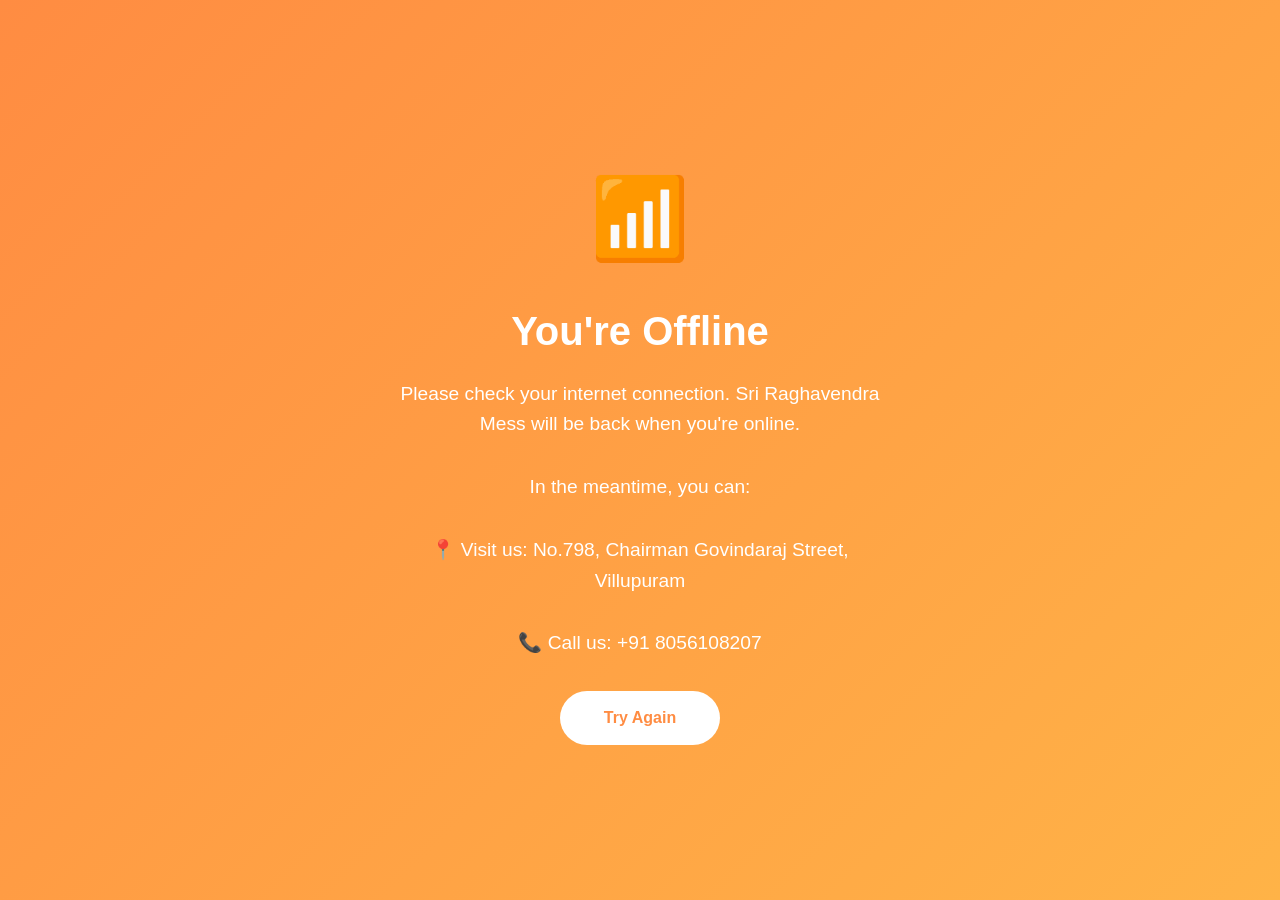
<file: offline.html>
<!DOCTYPE html>
<html lang="en">
<head>
    <meta charset="UTF-8">
    <meta name="viewport" content="width=device-width, initial-scale=1.0">
    <title>Offline - Sri Raghavendra Mess</title> 
    <link rel="icon" type="image/x-icon" href="assest/avs only.png">
    <link rel="stylesheet" href="style.css">
    <style>
        .offline-container {
            min-height: 100vh;
            display: flex;
            align-items: center;
            justify-content: center;
            text-align: center;
            background: linear-gradient(135deg, #ff8c42, #ffb347);
            color: white;
            padding: 20px;
        }
        .offline-content {
            max-width: 500px;
        }
        .offline-icon {
            font-size: 5rem;
            margin-bottom: 1rem;
        }
        h1 {
            font-size: 2.5rem;
            margin-bottom: 1rem;
        }
        p {
            font-size: 1.2rem;
            margin-bottom: 2rem;
            line-height: 1.6;
        }
        .btn {
            display: inline-block;
            padding: 1rem 2rem;
            background: white;
            color: #ff8c42;
            text-decoration: none;
            border-radius: 50px;
            font-weight: bold;
            transition: all 0.3s ease;
        }
        .btn:hover {
            transform: translateY(-3px);
            box-shadow: 0 6px 12px rgba(0,0,0,0.2);
        }
        @media (max-width: 480px) {
            h1 { font-size: 2rem; }
            p { font-size: 1rem; }
        }
    </style>
</head>
<body>
    <div class="offline-container">
        <div class="offline-content">
            <div class="offline-icon">📶</div>
            <h1>You're Offline</h1>
            <p>Please check your internet connection. Sri Raghavendra Mess will be back when you're online.</p>
            <p>In the meantime, you can:</p>
            <p>📍 Visit us: No.798, Chairman Govindaraj Street, Villupuram</p>
            <p>📞 Call us: +91 8056108207</p>
            <a href="/" class="btn">Try Again</a>
        </div>
    </div>
</body>
</html>
</file>
<file: style.css>
/* Reset and Base Styles */
* {
    margin: 0;
    padding: 0;
    box-sizing: border-box;
}

:root {
    --primary-color: #ff8c42;
    --secondary-color: #ffb347;
    --accent-color: #d2691e;
    --text-dark: #4a2512;
    --text-light: #6b4f3a;
    --background-warm: #fff3e6;
    --card-bg: #ffffff;
    --shadow: 0 4px 6px rgba(0,0,0,0.1);
    --transition: all 0.3s ease;
}

html {
    scroll-behavior: smooth;
}

body {
    font-family: 'Segoe UI', Tahoma, Geneva, Verdana, sans-serif;
    line-height: 1.6;
    color: var(--text-dark);
    background-color: var(--background-warm);
}

.container {
    max-width: 1200px;
    margin: 0 auto;
    padding: 0 20px;
}

/* Navbar Styles */
.navbar {
    background: linear-gradient(135deg, var(--primary-color), var(--secondary-color));
    padding: 1rem 0;
    position: sticky;
    top: 0;
    z-index: 1000;
    box-shadow: var(--shadow);
}

.nav-container {
    max-width: 1200px;
    margin: 0 auto;
    padding: 0 20px;
    display: flex;
    justify-content: space-between;
    align-items: center;
}

.nav-brand h1 {
    color: white;
    font-size: 1.5rem;
    font-weight: 700;
}

.nav-brand img {
    height: 32px;
    width: 32px;
    border-radius: 50%;
    object-fit: cover;
    margin-right: 10px;
    vertical-align: middle;
}

.nav-brand {
    display: flex;
    align-items: center;
    gap: 0.5rem;
}

.nav-menu {
    display: flex;
    list-style: none;
    gap: 2rem;
}

.nav-menu a {
    color: white;
    text-decoration: none;
    font-weight: 500;
    transition: var(--transition);
    padding: 0.5rem 1rem;
    border-radius: 4px;
}

.nav-menu a:hover {
    background-color: rgba(255, 255, 255, 0.2);
    transform: translateY(-2px);
}

.nav-toggle {
    display: none;
    color: white;
    font-size: 1.5rem;
    cursor: pointer;
}

/* Hero Section */
.hero {
    background: linear-gradient(rgba(0,0,0,0.6), rgba(0,0,0,0.6)), url('https://images.unsplash.com/photo-1589301760014-d929f3979dbc?ixlib=rb-1.2.1&auto=format&fit=crop&w=1350&q=80');
    background-size: cover;
    background-position: center;
    height: 80vh;
    display: flex;
    align-items: center;
    text-align: center;
    color: white;
}

.hero-content {
    max-width: 800px;
    margin: 0 auto;
    padding: 0 20px;
}

.hero h1 {
    font-size: 3.5rem;
    margin-bottom: 1rem;
    animation: fadeInUp 1s ease;
}

.tagline {
    font-size: 2rem;
    color: var(--secondary-color);
    margin-bottom: 1rem;
    animation: fadeInUp 1s ease 0.2s both;
}

.hero-description {
    font-size: 1.2rem;
    margin-bottom: 2rem;
    animation: fadeInUp 1s ease 0.4s both;
}

.hero-buttons {
    display: flex;
    gap: 1rem;
    justify-content: center;
    animation: fadeInUp 1s ease 0.6s both;
}

.btn {
    padding: 1rem 2rem;
    border: none;
    border-radius: 50px;
    font-weight: 600;
    cursor: pointer;
    transition: var(--transition);
    text-decoration: none;
    display: inline-block;
}

.btn-primary {
    background-color: var(--primary-color);
    color: white;
}

.btn-secondary {
    background-color: var(--secondary-color);
    color: var(--text-dark);
}

.btn-outline {
    background-color: transparent;
    color: white;
    border: 2px solid white;
}

.btn:hover {
    transform: translateY(-3px);
    box-shadow: 0 6px 12px rgba(0,0,0,0.2);
}

/* Hotel Details Section */
.hotel-details {
    padding: 5rem 0;
    background: linear-gradient(135deg, #fff, var(--background-warm));
}

.details-grid {
    display: grid;
    grid-template-columns: repeat(auto-fit, minmax(250px, 1fr));
    gap: 2rem;
    margin-bottom: 3rem;
}

.detail-card {
    background: var(--card-bg);
    padding: 2rem;
    border-radius: 10px;
    text-align: center;
    box-shadow: var(--shadow);
    transition: var(--transition);
}

.detail-card:hover {
    transform: translateY(-5px);
    box-shadow: 0 8px 16px rgba(0,0,0,0.15);
}

.detail-card i {
    font-size: 2.5rem;
    color: var(--primary-color);
    margin-bottom: 1rem;
}

.whatsapp-btn-small {
    display: inline-block;
    background-color: #25D366;
    color: white;
    padding: 0.5rem 1rem;
    border-radius: 25px;
    text-decoration: none;
    margin-top: 0.5rem;
    transition: var(--transition);
}

.whatsapp-btn-small:hover {
    background-color: #128C7E;
    transform: scale(1.05);
}

.map-container {
    width: 100%;
    height: 400px;
    border-radius: 10px;
    overflow: hidden;
    box-shadow: var(--shadow);
}

.map-container iframe {
    width: 100%;
    height: 100%;
    border: 0;
}

.map-label {
    margin-top: 0.75rem;
    font-weight: 600;
    color: #2d2d2d;
}

/* Menu Section */
.menu-section {
    padding: 5rem 0;
    background-color: white;
}

.section-title {
    text-align: center;
    font-size: 2.5rem;
    margin-bottom: 3rem;
    color: var(--text-dark);
    position: relative;
}

.section-title::after {
    content: '';
    display: block;
    width: 100px;
    height: 4px;
    background: linear-gradient(90deg, var(--primary-color), var(--secondary-color));
    margin: 1rem auto;
    border-radius: 2px;
}

.menu-controls {
    max-width: 800px;
    margin: 0 auto 2rem;
}

.search-box {
    position: relative;
    margin-bottom: 1.5rem;
}

.search-box i {
    position: absolute;
    left: 1rem;
    top: 50%;
    transform: translateY(-50%);
    color: var(--text-light);
}

.search-box input {
    width: 100%;
    padding: 1rem 1rem 1rem 3rem;
    border: 2px solid #eee;
    border-radius: 50px;
    font-size: 1rem;
    transition: var(--transition);
}

.search-box input:focus {
    outline: none;
    border-color: var(--primary-color);
    box-shadow: 0 0 0 3px rgba(255, 140, 66, 0.1);
}

.category-filters {
    display: flex;
    flex-wrap: wrap;
    gap: 0.5rem;
    justify-content: center;
}

.filter-btn {
    padding: 0.5rem 1.5rem;
    border: 2px solid var(--primary-color);
    background: transparent;
    color: var(--primary-color);
    border-radius: 25px;
    cursor: pointer;
    transition: var(--transition);
    font-weight: 500;
}

.filter-btn:hover,
.filter-btn.active {
    background: var(--primary-color);
    color: white;
}

.special-banner {
    background: linear-gradient(135deg, var(--primary-color), var(--secondary-color));
    color: white;
    text-align: center;
    padding: 1.5rem;
    border-radius: 10px;
    margin: 2rem 0;
    font-size: 1.5rem;
    animation: pulse 2s infinite;
}

.special-banner i {
    margin: 0 1rem;
}

.menu-grid {
    display: grid;
    grid-template-columns: repeat(auto-fill, minmax(300px, 1fr));
    gap: 2rem;
    margin-top: 2rem;
}

.menu-card {
    background: var(--card-bg);
    border-radius: 10px;
    overflow: hidden;
    box-shadow: var(--shadow);
    transition: var(--transition);
    position: relative;
}

.menu-card:hover {
    transform: translateY(-5px);
    box-shadow: 0 12px 24px rgba(0,0,0,0.15);
}

.menu-image {
    height: 200px;
    background-size: cover;
    background-position: center;
    background-color: #f0f0f0;
    position: relative;
}

.availability-badge {
    position: absolute;
    top: 1rem;
    right: 1rem;
    padding: 0.25rem 1rem;
    border-radius: 25px;
    font-size: 0.875rem;
    font-weight: 600;
}

.available {
    background-color: #4CAF50;
    color: white;
}

.out-of-stock {
    background-color: #f44336;
    color: white;
}

.menu-info {
    padding: 1.5rem;
}

.menu-header {
    display: flex;
    justify-content: space-between;
    align-items: center;
    margin-bottom: 0.5rem;
}

.menu-header h3 {
    font-size: 1.25rem;
    color: var(--text-dark);
}

.price {
    font-size: 1.25rem;
    font-weight: 700;
    color: var(--primary-color);
}

.category-tag {
    display: inline-block;
    background: var(--secondary-color);
    color: var(--text-dark);
    padding: 0.25rem 0.75rem;
    border-radius: 25px;
    font-size: 0.75rem;
    margin-bottom: 0.5rem;
}

.description {
    color: var(--text-light);
    font-size: 0.95rem;
    margin-bottom: 0.5rem;
}

/* Bulk Orders Section */
.bulk-orders {
    padding: 5rem 0;
    background: linear-gradient(135deg, #f9f9f9, var(--background-warm));
}

.bulk-container {
    display: grid;
    grid-template-columns: 1fr 1fr;
    gap: 3rem;
    max-width: 1000px;
    margin: 0 auto;
}

.bulk-info {
    background: var(--card-bg);
    padding: 2rem;
    border-radius: 10px;
    box-shadow: var(--shadow);
}

.bulk-info h3 {
    font-size: 1.75rem;
    color: var(--primary-color);
    margin-bottom: 1rem;
}

.features-list {
    margin-top: 2rem;
}

.features-list p {
    margin: 0.5rem 0;
    color: var(--text-light);
}

.features-list i {
    color: var(--primary-color);
    margin-right: 0.5rem;
}

.bulk-form {
    background: var(--card-bg);
    padding: 2rem;
    border-radius: 10px;
    box-shadow: var(--shadow);
}

.form-group {
    margin-bottom: 1rem;
}

.form-group input,
.form-group textarea {
    width: 100%;
    padding: 0.75rem;
    border: 2px solid #eee;
    border-radius: 5px;
    transition: var(--transition);
    font-size: 1rem;
}

.form-group input:focus,
.form-group textarea:focus {
    outline: none;
    border-color: var(--primary-color);
    box-shadow: 0 0 0 3px rgba(255, 140, 66, 0.1);
}

.btn-block {
    width: 100%;
    margin-top: 1rem;
}

.hidden {
    display: none !important;
}

.fade-in {
    animation: fadeIn 0.35s ease;
}

@keyframes fadeIn {
    from { opacity: 0; transform: translateY(8px); }
    to { opacity: 1; transform: translateY(0); }
}

/* Owner Section */
.owner-section {
    padding: 5rem 0;
    background: white;
}

.owner-card {
    max-width: 1000px;
    margin: 0 auto;
    display: grid;
    grid-template-columns: 300px 1fr;
    gap: 3rem;
    background: linear-gradient(135deg, var(--primary-color), var(--secondary-color));
    padding: 2rem;
    border-radius: 10px;
    color: white;
    box-shadow: var(--shadow);
}

.owner-image {
    text-align: center;
}

.owner-image i {
    font-size: 12rem;
    color: rgba(255, 255, 255, 0.9);
}

.owner-image img {
    width: 160px;
    height: 160px;
    border-radius: 50%;
    object-fit: cover;
    box-shadow: 0 10px 30px rgba(0, 0, 0, 0.25);
}

.owner-info h2 {
    font-size: 2rem;
    margin-bottom: 0.5rem;
}

.owner-info h3 {
    font-size: 1.5rem;
    margin-bottom: 1rem;
    color: rgba(255, 255, 255, 0.9);
}

.owner-exp {
    font-size: 1.1rem;
    margin-bottom: 1.5rem;
    background: rgba(0, 0, 0, 0.2);
    display: inline-block;
    padding: 0.5rem 1rem;
    border-radius: 25px;
}

.owner-desc {
    font-size: 1.1rem;
    line-height: 1.8;
    margin-bottom: 1.5rem;
    font-style: italic;
}

.owner-trust {
    font-size: 1.2rem;
    margin-bottom: 1.5rem;
}

.owner-trust i {
    color: #ff6b6b;
}

.owner-contact {
    display: flex;
    gap: 1rem;
    align-items: center;
}

.whatsapp-btn {
    background-color: #25D366;
    color: white;
    padding: 0.75rem 1.5rem;
    border-radius: 25px;
    text-decoration: none;
    display: inline-flex;
    align-items: center;
    gap: 0.5rem;
    transition: var(--transition);
}

.whatsapp-btn:hover {
    background-color: #128C7E;
    transform: scale(1.05);
}

/* Testimonials Section */
.testimonials {
    padding: 5rem 0;
    background: linear-gradient(135deg, var(--background-warm), white);
}

.testimonial-grid {
    display: grid;
    grid-template-columns: repeat(auto-fit, minmax(300px, 1fr));
    gap: 2rem;
    max-width: 1000px;
    margin: 0 auto;
}

.testimonial-card {
    background: var(--card-bg);
    padding: 2rem;
    border-radius: 10px;
    box-shadow: var(--shadow);
    transition: var(--transition);
    position: relative;
}

.testimonial-card:hover {
    transform: translateY(-5px);
    box-shadow: 0 12px 24px rgba(0,0,0,0.15);
}

.testimonial-card::before {
    content: '"';
    position: absolute;
    top: -20px;
    left: 20px;
    font-size: 5rem;
    color: var(--primary-color);
    opacity: 0.2;
    font-family: serif;
}

.rating {
    color: #FFD700;
    margin-bottom: 1rem;
}

.testimonial-card p {
    font-style: italic;
    margin-bottom: 1rem;
    color: var(--text-light);
    position: relative;
    z-index: 1;
}

.testimonial-card h4 {
    color: var(--primary-color);
    font-weight: 600;
}

/* FAQ Section */
.faq-section {
    padding: 5rem 0;
    background: white;
}

.faq-grid {
    max-width: 800px;
    margin: 0 auto;
    display: grid;
    gap: 1rem;
}

.faq-item {
    background: var(--card-bg);
    padding: 1.5rem;
    border-radius: 10px;
    box-shadow: var(--shadow);
    transition: var(--transition);
    cursor: pointer;
}

.faq-item:hover {
    transform: translateX(5px);
    box-shadow: 0 8px 16px rgba(0,0,0,0.15);
}

.faq-item h3 {
    color: var(--primary-color);
    margin-bottom: 0.5rem;
    font-size: 1.2rem;
}

.faq-item p {
    color: var(--text-light);
    line-height: 1.6;
}

/* Contact Section */
.contact-section {
    padding: 5rem 0;
    background: linear-gradient(135deg, var(--background-warm), white);
}

.contact-container {
    max-width: 1000px;
    margin: 0 auto;
    display: grid;
    grid-template-columns: 1fr 1fr;
    gap: 3rem;
}

.contact-info {
    background: linear-gradient(135deg, var(--primary-color), var(--secondary-color));
    padding: 2rem;
    border-radius: 10px;
    color: white;
}

.contact-info h3 {
    font-size: 1.5rem;
    margin-bottom: 1.5rem;
}

.contact-info p {
    margin: 1rem 0;
    display: flex;
    align-items: center;
    gap: 1rem;
}

.contact-info i {
    width: 24px;
    font-size: 1.2rem;
}

.whatsapp-btn-large {
    display: inline-block;
    background-color: #25D366;
    color: white;
    padding: 1rem 2rem;
    border-radius: 25px;
    text-decoration: none;
    margin-top: 1rem;
    transition: var(--transition);
    border: 2px solid white;
}

.whatsapp-btn-large:hover {
    background-color: #128C7E;
    transform: scale(1.05);
}

.contact-form {
    background: var(--card-bg);
    padding: 2rem;
    border-radius: 10px;
    box-shadow: var(--shadow);
}

/* Footer */
.footer {
    background: linear-gradient(135deg, var(--text-dark), #2c1810);
    color: white;
    padding: 3rem 0 1rem;
}

.footer-content {
    display: grid;
    grid-template-columns: repeat(auto-fit, minmax(250px, 1fr));
    gap: 2rem;
    margin-bottom: 2rem;
}

.footer-section h3,
.footer-section h4 {
    margin-bottom: 1rem;
    color: var(--secondary-color);
}

.footer-section ul {
    list-style: none;
}

.footer-section ul li {
    margin: 0.5rem 0;
}

.footer-section a {
    color: #ddd;
    text-decoration: none;
    transition: var(--transition);
}

.footer-section a:hover {
    color: var(--secondary-color);
    padding-left: 5px;
}

.social-links {
    display: flex;
    gap: 1rem;
}

.social-links a {
    display: inline-block;
    width: 40px;
    height: 40px;
    background: rgba(255, 255, 255, 0.1);
    border-radius: 50%;
    display: flex;
    align-items: center;
    justify-content: center;
    transition: var(--transition);
}

.social-links a:hover {
    background: var(--primary-color);
    transform: translateY(-3px);
}

.footer-bottom {
    text-align: center;
    padding-top: 2rem;
    border-top: 1px solid rgba(255, 255, 255, 0.1);
    color: #aaa;
}

/* Toast Notification */
.toast {
    position: fixed;
    bottom: 20px;
    right: 20px;
    background: linear-gradient(135deg, var(--primary-color), var(--secondary-color));
    color: white;
    padding: 1rem 2rem;
    border-radius: 5px;
    box-shadow: 0 4px 12px rgba(0,0,0,0.2);
    transform: translateX(400px);
    transition: transform 0.3s ease;
    z-index: 2000;
}

.toast.show {
    transform: translateX(0);
}

/* Animations */
@keyframes fadeInUp {
    from {
        opacity: 0;
        transform: translateY(30px);
    }
    to {
        opacity: 1;
        transform: translateY(0);
    }
}

@keyframes pulse {
    0% {
        transform: scale(1);
    }
    50% {
        transform: scale(1.05);
    }
    100% {
        transform: scale(1);
    }
}

/* Mobile Responsive */
@media (max-width: 768px) {
    .nav-toggle {
        display: block;
    }

    .nav-menu {
        display: none;
        position: absolute;
        top: 100%;
        left: 0;
        right: 0;
        background: linear-gradient(135deg, var(--primary-color), var(--secondary-color));
        flex-direction: column;
        padding: 1rem;
        gap: 0.5rem;
        box-shadow: var(--shadow);
    }

    .nav-menu.active {
        display: flex;
    }

    .nav-menu li {
        text-align: center;
    }

    .hero h1 {
        font-size: 2.5rem;
    }

    .tagline {
        font-size: 1.5rem;
    }

    .hero-buttons {
        flex-direction: column;
        padding: 0 2rem;
    }

    .bulk-container,
    .contact-container,
    .owner-card {
        grid-template-columns: 1fr;
    }

    .owner-card {
        text-align: center;
    }

    .owner-contact {
        flex-direction: column;
    }

    .menu-controls {
        padding: 0 1rem;
    }

    .category-filters {
        flex-wrap: wrap;
    }

    .filter-btn {
        flex: 1 1 calc(50% - 0.5rem);
    }

    .special-banner {
        font-size: 1.1rem;
        padding: 1rem;
    }

    .testimonial-grid {
        grid-template-columns: 1fr;
        padding: 0 1rem;
    }

    .faq-grid {
        padding: 0 1rem;
    }

    .map-container {
        height: 300px;
    }
}

/* Small Mobile */
@media (max-width: 480px) {
    .hero h1 {
        font-size: 2rem;
    }

    .tagline {
        font-size: 1.2rem;
    }

    .section-title {
        font-size: 2rem;
    }

    .menu-grid {
        grid-template-columns: 1fr;
        padding: 0 1rem;
    }

    .detail-card {
        margin: 0 1rem;
    }

    .owner-image i {
        font-size: 8rem;
    }

    .filter-btn {
        flex: 1 1 100%;
    }
}


/* ===== HERO SECTION RESPONSIVE FIXES ===== */

.hero {
    background: linear-gradient(rgba(0,0,0,0.6), rgba(0,0,0,0.6)), url('https://images.unsplash.com/photo-1589301760014-d929f3979dbc?ixlib=rb-1.2.1&auto=format&fit=crop&w=1350&q=80');
    background-size: cover;
    background-position: center;
    min-height: 90vh; /* Changed from fixed height to min-height */
    display: flex;
    align-items: center;
    justify-content: center;
    text-align: center;
    color: white;
    padding: 2rem 0; /* Add padding for smaller screens */
}

.hero-content {
    max-width: 900px;
    margin: 0 auto;
    padding: 2rem 20px;
    width: 100%;
}

.hero-title {
    font-size: 3.5rem;
    margin-bottom: 0.75rem;
    line-height: 1.2;
    font-weight: 700;
    display: flex;
    flex-direction: column;
    gap: 0.25rem;
}

.hero-subtitle {
    font-size: 2rem;
    display: block;
    color: var(--secondary-color);
    font-weight: 500;
}

.tagline {
    font-size: 2rem;
    color: var(--secondary-color);
    margin-bottom: 1.5rem;
    font-weight: 600;
}

.hero-description {
    font-size: 1.25rem;
    margin-bottom: 2.5rem;
    max-width: 800px;
    margin-left: auto;
    margin-right: auto;
    line-height: 1.6;
}

.hero-description strong {
    color: var(--secondary-color);
    font-weight: 600;
}

.hero-buttons {
    display: flex;
    gap: 1rem;
    justify-content: center;
    flex-wrap: wrap;
    margin-top: 0.5rem;
}

.btn {
    padding: 1rem 2rem;
    border: none;
    border-radius: 50px;
    font-weight: 600;
    cursor: pointer;
    transition: var(--transition);
    text-decoration: none;
    display: inline-block;
    font-size: 1rem;
    text-align: center;
    white-space: normal; /* Allow text wrapping */
    word-wrap: break-word;
    line-height: 1.4;
    min-width: 160px; /* Ensure minimum width */
}

.btn-primary {
    background-color: var(--primary-color);
    color: white;
}

.btn-secondary {
    background-color: var(--secondary-color);
    color: var(--text-dark);
}

.btn-outline {
    background-color: transparent;
    color: white;
    border: 2px solid white;
}

.btn:hover {
    transform: translateY(-3px);
    box-shadow: 0 6px 12px rgba(0,0,0,0.2);
}

/* ===== RESPONSIVE BREAKPOINTS ===== */

/* Large Desktop (1200px and above) */
@media (min-width: 1200px) {
    .hero-title {
        font-size: 4rem;
    }
    .hero-subtitle {
        font-size: 2.2rem;
    }
}

/* Desktop (992px to 1199px) */
@media (max-width: 1199px) {
    .hero-title {
        font-size: 3.2rem;
    }
    .hero-subtitle {
        font-size: 1.9rem;
    }
    .tagline {
        font-size: 1.9rem;
    }
}

/* Tablet (768px to 991px) */
@media (max-width: 991px) {
    .hero {
        min-height: 80vh;
    }
    
    .hero-title {
        font-size: 2.8rem;
    }
    .hero-subtitle {
        font-size: 1.7rem;
    }
    .tagline {
        font-size: 1.7rem;
        margin-bottom: 1.25rem;
    }
    .hero-description {
        font-size: 1.15rem;
        margin-bottom: 2rem;
    }
    
    /* Buttons may wrap on tablet */
    .hero-buttons {
        gap: 0.85rem;
    }
    
    .btn {
        padding: 0.9rem 1.5rem;
        font-size: 0.95rem;
        min-width: 140px;
    }
}

/* Mobile Landscape (576px to 767px) */
@media (max-width: 767px) {
    .hero {
        min-height: 85vh;
        padding: 1.5rem 0;
    }
    
    .hero-content {
        padding: 1.5rem 15px;
    }
    
    .hero-title {
        font-size: 2.2rem;
    }
    .hero-subtitle {
        font-size: 1.5rem;
        margin-top: 0.25rem;
    }
    .tagline {
        font-size: 1.4rem;
        margin-bottom: 1rem;
    }
    .hero-description {
        font-size: 1.05rem;
        margin-bottom: 1.75rem;
        padding: 0 10px;
    }
    
    /* Stack buttons vertically */
    .hero-buttons {
        flex-direction: column;
        gap: 0.75rem;
        max-width: 350px;
        margin-left: auto;
        margin-right: auto;
    }
    
    .btn {
        width: 100%;
        padding: 0.9rem 1rem;
        font-size: 1rem;
        min-width: auto;
    }
}

/* Mobile Portrait (375px to 575px) */
@media (max-width: 575px) {
    .hero {
        min-height: 90vh;
        padding: 1rem 0;
    }
    
    .hero-content {
        padding: 1rem 15px;
    }
    
    .hero-title {
        font-size: 1.9rem;
    }
    .hero-subtitle {
        font-size: 1.3rem;
    }
    .tagline {
        font-size: 1.25rem;
        margin-bottom: 1rem;
    }
    .hero-description {
        font-size: 1rem;
        margin-bottom: 1.5rem;
        line-height: 1.5;
    }
    
    .hero-buttons {
        max-width: 300px;
        gap: 0.7rem;
    }
    
    .btn {
        padding: 0.8rem 0.75rem;
        font-size: 0.95rem;
    }
    
    /* Special handling for long button text */
    .btn-secondary {
        font-size: 0.9rem;
        padding: 0.8rem 0.5rem;
    }
}

/* Small Mobile (320px to 374px) */
@media (max-width: 374px) {
    .hero {
        min-height: 95vh;
    }
    
    .hero-title {
        font-size: 1.6rem;
    }
    .hero-subtitle {
        font-size: 1.1rem;
    }
    .tagline {
        font-size: 1.1rem;
    }
    .hero-description {
        font-size: 0.95rem;
    }
    
    .hero-buttons {
        max-width: 260px;
    }
    
    .btn {
        padding: 0.7rem 0.5rem;
        font-size: 0.85rem;
    }
    
    .btn-secondary {
        font-size: 0.8rem;
    }
}

/* Ensure very long text doesn't overflow on smallest screens */
@media (max-width: 320px) {
    .btn-secondary {
        font-size: 0.75rem;
        padding: 0.7rem 0.25rem;
    }
    
    .hero-description {
        font-size: 0.9rem;
    }
}

/* Height-based adjustments for very short screens */
@media (max-height: 600px) and (max-width: 768px) {
    .hero {
        min-height: 110vh;
    }
    
    .hero-content {
        padding: 2rem 15px;
    }
}

/* Fix for foldable phones and very narrow devices */
@media (max-width: 280px) {
    .hero-title {
        font-size: 1.4rem;
    }
    .hero-subtitle {
        font-size: 1rem;
    }
    .tagline {
        font-size: 1rem;
    }
    
    .btn {
        padding: 0.6rem 0.25rem;
        font-size: 0.75rem;
    }
}

/* Preserve animations */
.hero-title, .tagline, .hero-description, .hero-buttons {
    animation: fadeInUp 1s ease both;
}

.hero-title { animation-delay: 0s; }
.tagline { animation-delay: 0.2s; }
.hero-description { animation-delay: 0.4s; }
.hero-buttons { animation-delay: 0.6s; }
</file>
